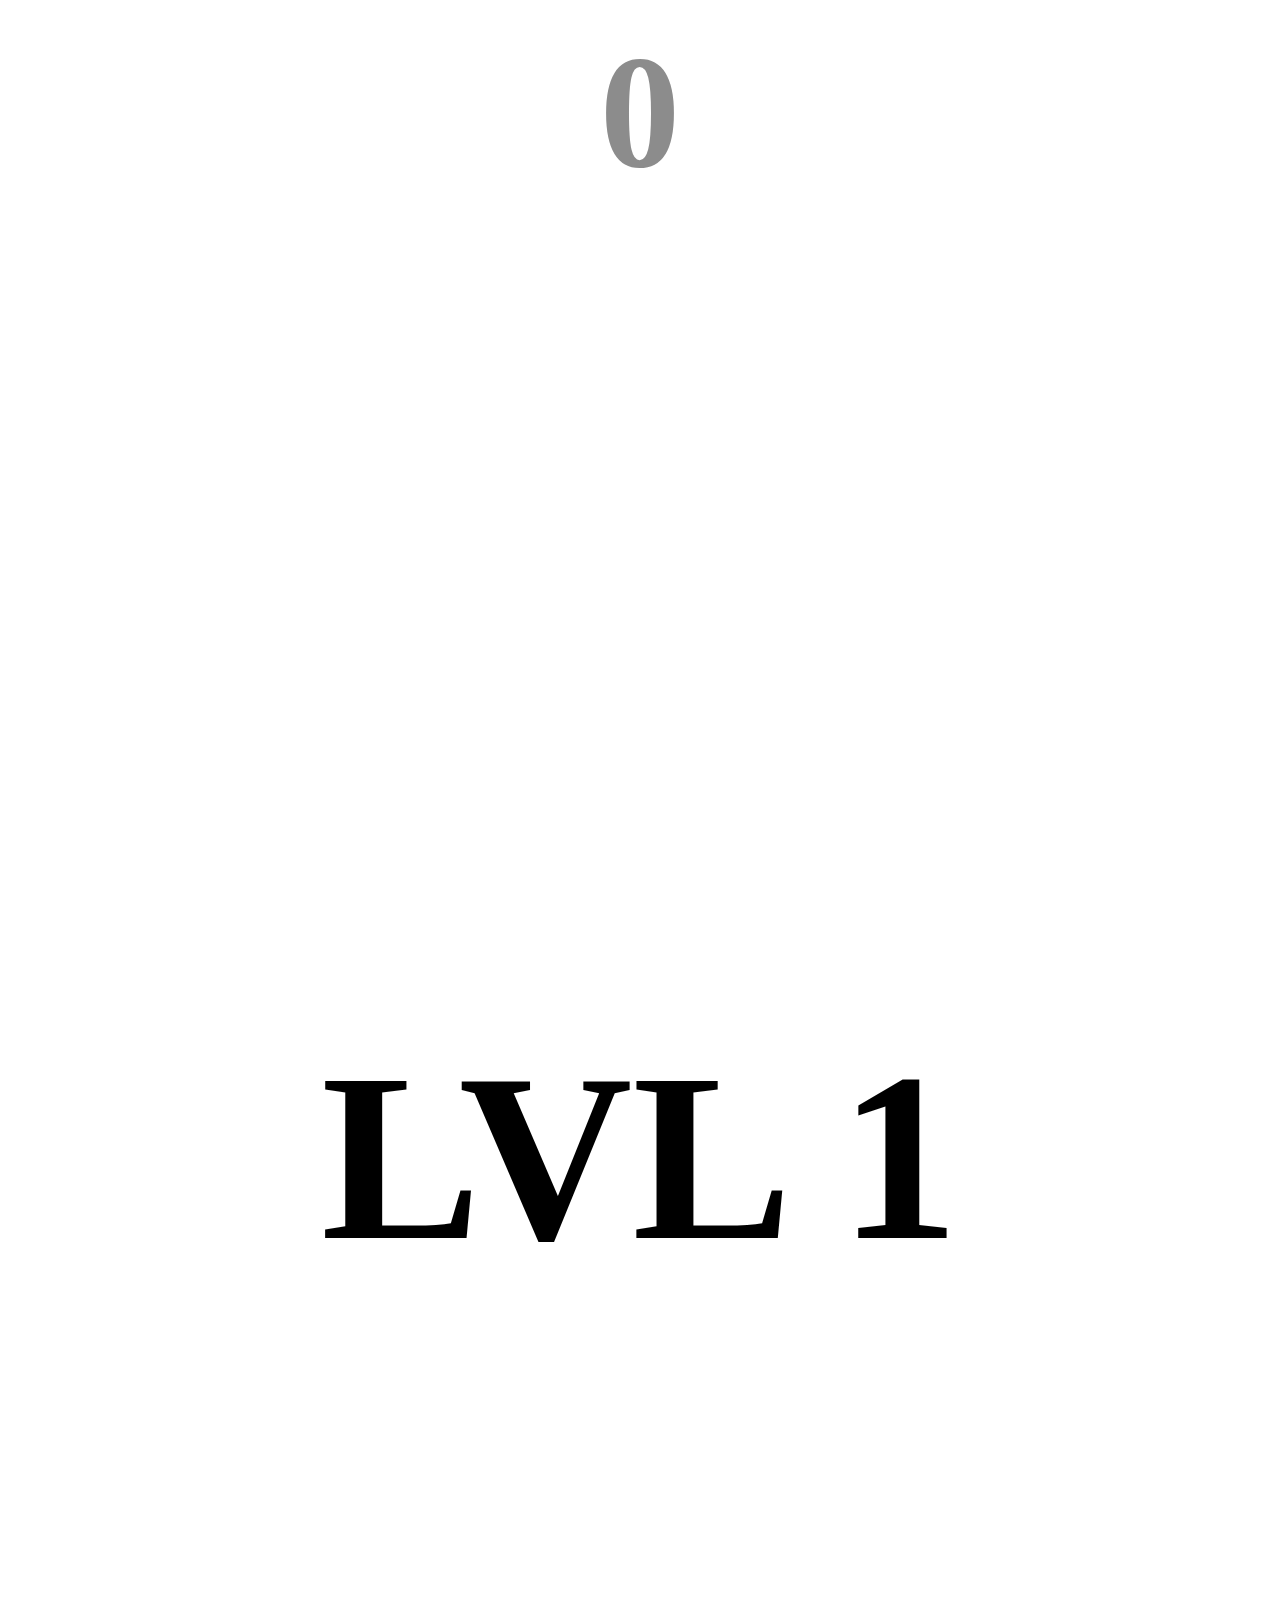
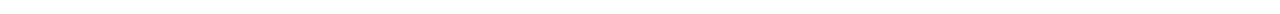
<file: index.html>
<!DOCTYPE html>
<html lang="en">
<head>
    <meta charset="UTF-8">
    <meta name="viewport" content="width=device-width, initial-scale=1.0">
    <title>Document</title>
    <link rel="stylesheet" href="style.css">
    <style>
        @import url('https://fonts.googleapis.com/css2?family=Rubik+Bubbles&display=swap');
      </style>
</head>
<body>
    <h3>0</h3>
    <h5>Bien joué !<br>
        <a href="LVL2">LvL 2 !</a>
    </h5>
    <h4>LVL 1</h4>
    
        
<script src="./index.js"></script>
</body>
</html>
</file>
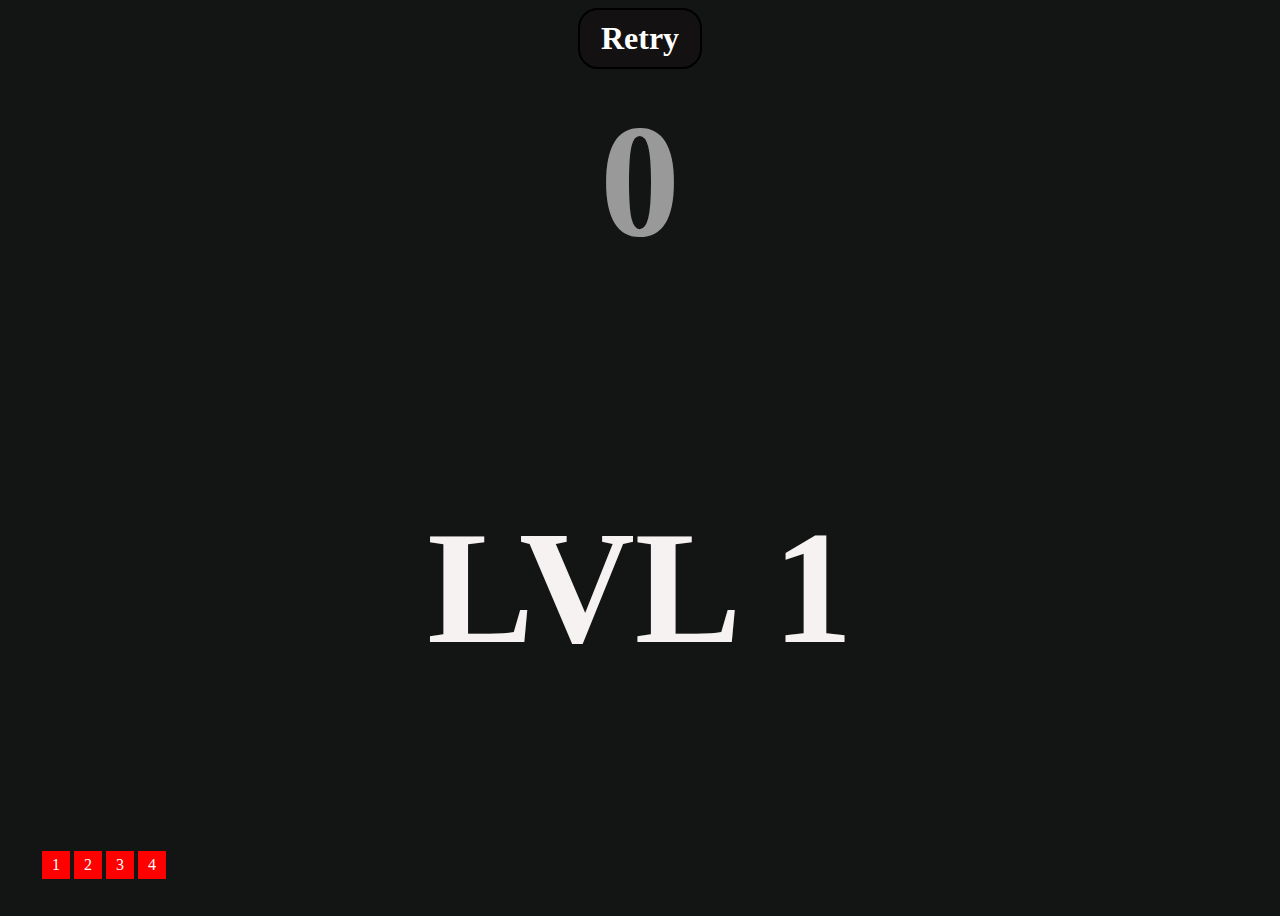
<file: lvl1/index1.html>
<!DOCTYPE html>
<html lang="fr">

<head>
    <meta charset="UTF-8">
    <meta name="viewport" content="width=device-width, initial-scale=1.0">
    <title>Document</title>
    <link rel="stylesheet" href="./style1.css">
    <style>
        @import url('https://fonts.googleapis.com/css2?family=Rubik+Bubbles&display=swap');
    </style>
</head>

<body>
    <h2><a id="retry" href="">Retry</a></h2>
    <h3>0</h3>
    <div id="timer"></div>
    <h6>Perdu!</h6>
    <h5>Bien joué !<br>
        <a id="LVL" href="../lvl2/index2.html">Niveau suivant !</a>
    </h5>
    <h4>LVL 1</h4>
    <nav>
        <ul>
            <li>1</li>
            <li>2</li>
            <li>3</li>
            <li>4</li>
        </ul>
    </nav>



    <script src="./index1.js"></script>
</body>

</html>
</file>
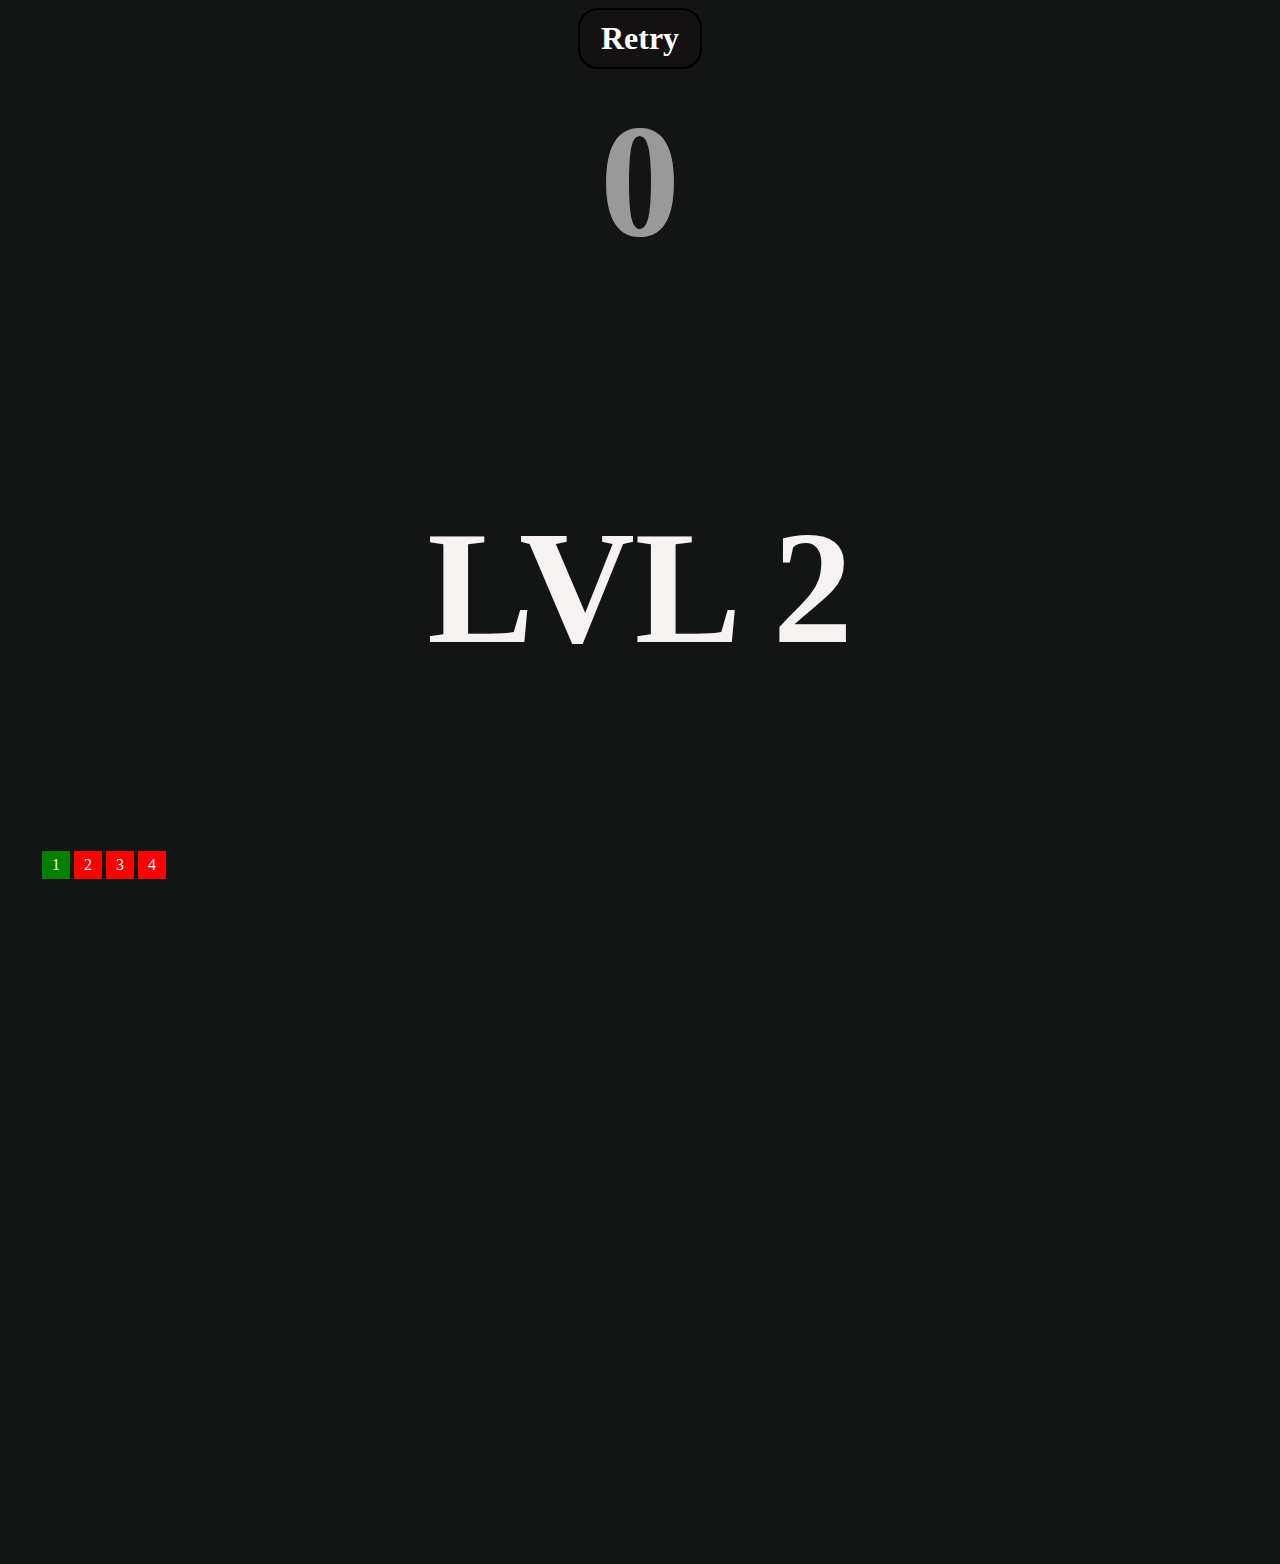
<file: lvl2/index2.html>
<!DOCTYPE html>
<html lang="fr">

<head>
    <meta charset="UTF-8">
    <meta name="viewport" content="width=device-width, initial-scale=1.0">
    <title>Document</title>
    <link rel="stylesheet" href="style2.css">
</head>

<body>
    <h2><a id="retry" href="">Retry</a></h2>
    <h3>0</h3>
    <div id="timer"></div>
    <h6>Perdu!</h6>
    <h5>Bien joué !<br>

        <a id="LVL" href="../lvl3/index3.html">Niveau suivant !</a>
    </h5>
    <h4>LVL 2</h4>
    <nav>
        <ul>
            <li>1</li>
            <li>2</li>
            <li>3</li>
            <li>4</li>
        </ul>
    </nav>
    <script src="./index2.js"></script>
</body>

</html>
</file>
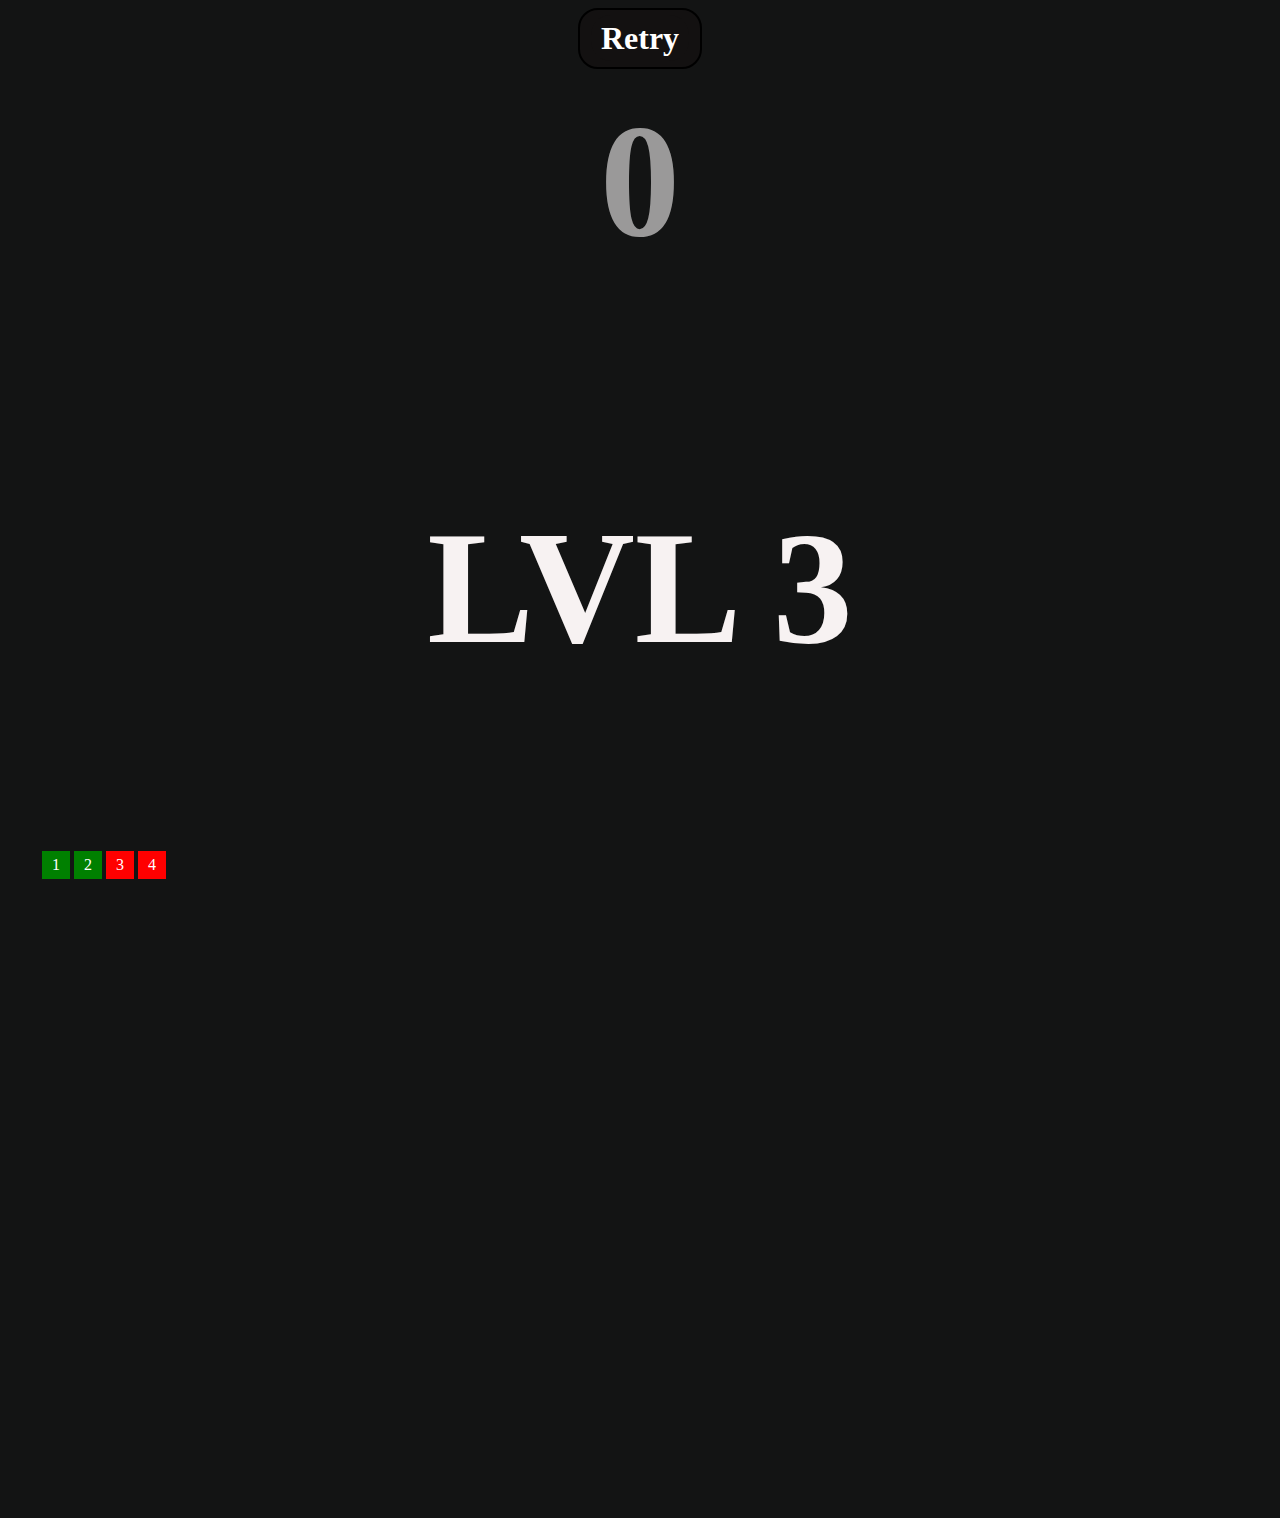
<file: lvl3/index3.html>
<!DOCTYPE html>
<html lang="fr">

<head>
    <meta charset="UTF-8">
    <meta name="viewport" content="width=device-width, initial-scale=1.0">
    <title>Document</title>
    <link rel="stylesheet" href="style3.css">
</head>

<body>
    <h2><a id="retry" href="">Retry</a></h2>
    <h3>0</h3>
    <div id="timer"></div>
    <h6>Perdu !</h6>
    <h5>Bien joué !<br>
        <a id="LVL" href="../lvl4/index4.html">Niveau suivant !</a>
    </h5>
    <h4>LVL 3</h4>
    <nav>
        <ul>
            <li>1</li>
            <li>2</li>
            <li>3</li>
            <li>4</li>
        </ul>
    </nav>
    <script src="./index3.js"></script>
</body>

</html>
</file>
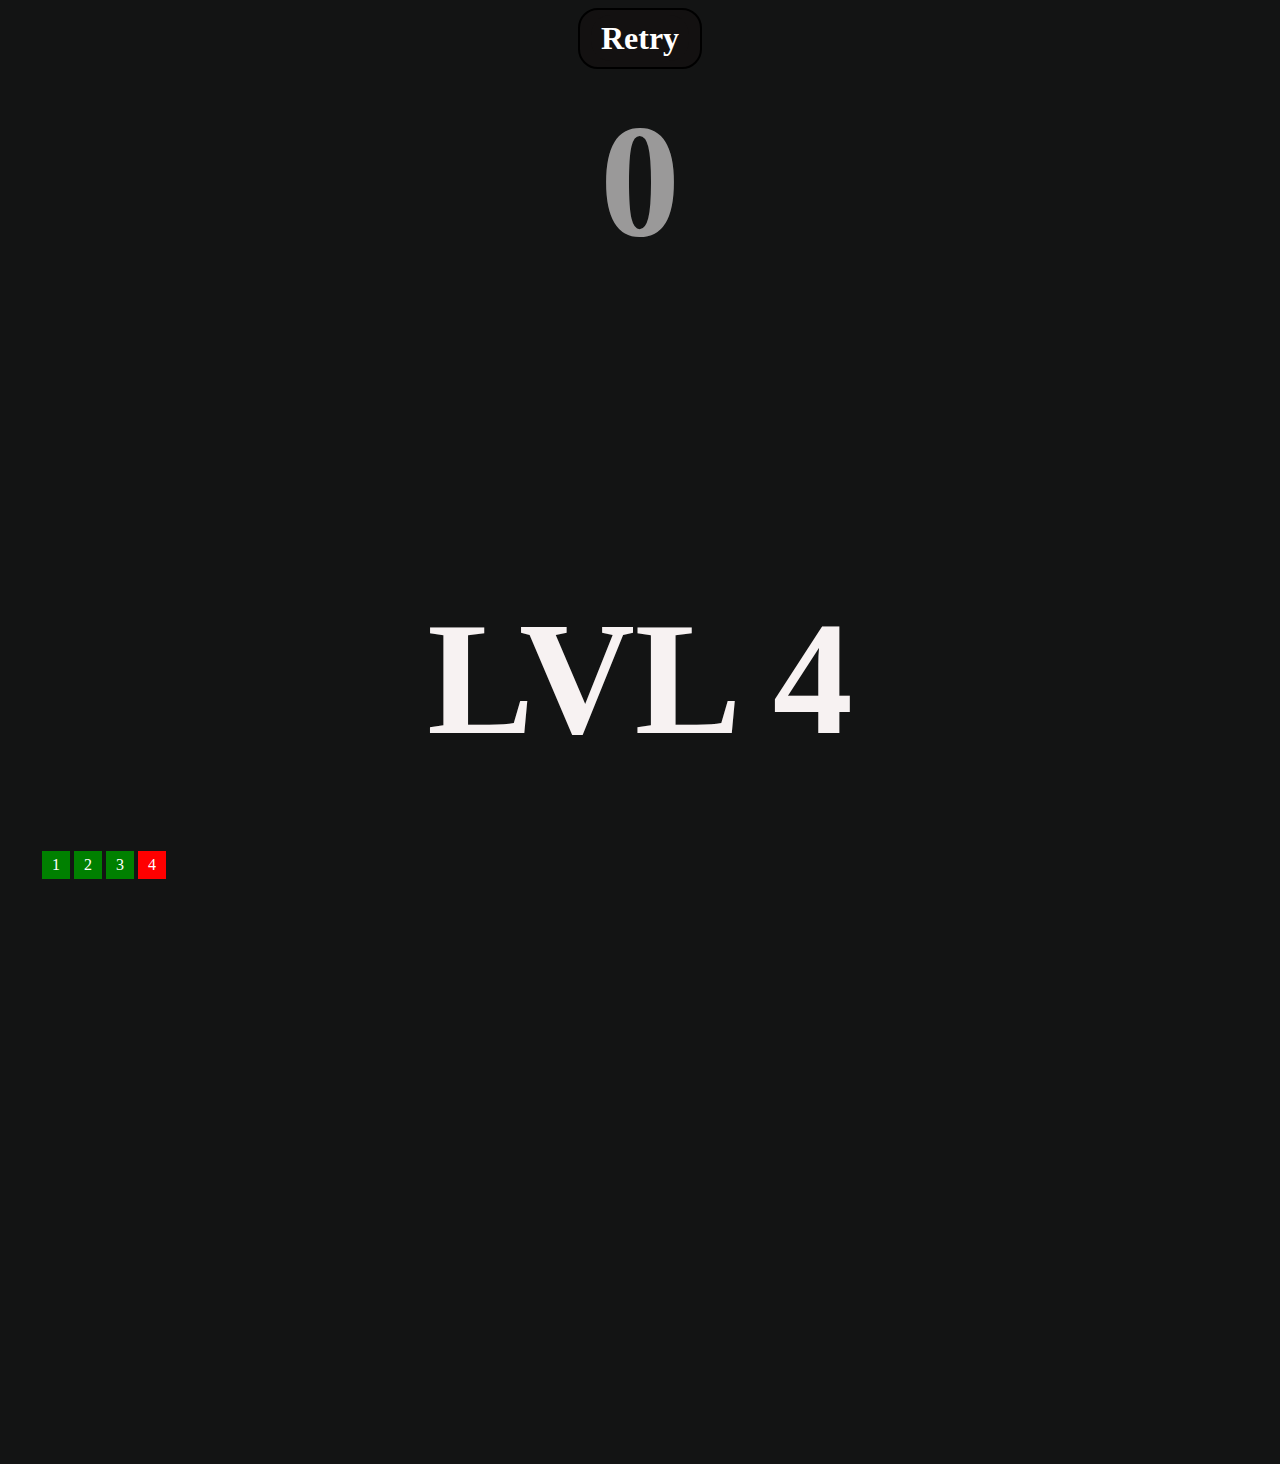
<file: lvl4/index4.html>
<!DOCTYPE html>
<html lang="fr">

<head>
    <meta charset="UTF-8">
    <meta name="viewport" content="width=device-width, initial-scale=1.0">
    <title>Document</title>
    <link rel="stylesheet" href="style4.css">
</head>

<body>
    <h2><a id="retry" href="">Retry</a></h2>
    <h3>0</h3>
    <div id="timer"></div>
    <h6>Perdu!</h6>
    <h5>Bien joué !<br>
        <a id="LVL" href="../accueil/index.html">Bravo, vous avez fini le jeu !</a>
    </h5>
    <h4>LVL 4</h4>
    <nav>
        <ul>
            <li>1</li>
            <li>2</li>
            <li>3</li>
            <li>4</li>
        </ul>
    </nav>
    <script src="./index4.js"></script>
</body>

</html>
</file>
<file: style.css>
body {overflow: hidden;
min-height: 100vh;
cursor: crosshair;
user-select: none;
}

.bubble {
    position: absolute;
    border-radius: 300px;
    background: rgba(255, 166, 0, 0.6);
    opacity: 0;
    animation: anim 6s forwards;
    filter: hue-rotate(0deg);
}

.square {

    position: absolute;
    border-radius: 30px;
    background: rgba(255, 166, 0, 0.6);
    opacity: 0;
    animation: anima 8s forwards;
    filter: hue-rotate(0deg);


}

@keyframes anima {
    to {
        top:-250px;
        left: var(--left);
        opacity: 1;
        filter: hue-rotate(720deg);
    }
}

@keyframes anim {
    to {
        top:-250px;
        left: var(--left);
        opacity: 1;
        filter: hue-rotate(720deg);
    }
}
h3{
    font-size: 10rem;
    text-align: center;
    margin-top: 20px;
    color: rgba(104, 104, 104, 0.76);
}

h4{
    font-size: 15rem;
    text-align: center;
    opacity:1;
    animation: animlvl 3s forwards;
}
@keyframes animlvl {
    to {
        opacity: 0;
    }
}

h5{
    font-family: rubik bubbles;
    font-weight: 100;
    font-size: 5rem;
    text-align: center;
    border: solid 5px;
    width: 30%;
    margin: 0 auto;
    padding: 20px;
    border-radius: 50px;
    background-image: linear-gradient(to right, #eea2a2 0%, #bbc1bf 19%, #57c6e1 42%, #b49fda 79%, #7ac5d8 100%);;
    opacity: 0;
    transition: 0.3s;
    color: white;

}

a{
    font-size: 2rem;
    border: solid black 2px;
    background:#eea2a2;
    padding: 10px 20px;
    color: white;
    text-decoration: none;
}
</file>
<file: lvl1/style1.css>
body {
    overflow: hidden;
    min-height: 100vh;
    cursor: crosshair;
    user-select: none;
    background: #131414;
}

#timer {
    top: 10px;
    right: 50px;
    position: absolute;
    font-size: 5rem;
    color: rgb(236, 231, 231);

}

h6 {
    text-align: center;
    font-size: 10rem;
    position: absolute;
    text-align: center;
    margin: -100px 650px;
    color: white;
    background: black;
    padding: 50px 100px;
    border-radius: 20px;
    visibility: hidden;

}

h2 {
    text-align: center;
    padding: 10px;
    border: solid black 2px;
    width: 100px;
    margin: 0 auto;
    border-radius: 20px;
    background: #131111;
    z-index: 1;
    transition: 0.6s;
    

}

#retry {
    font-size: 2rem;
    background:#131111;
    color: white;
    text-decoration: none;
    z-index: 2;
    padding: 5px 10px;
    border-radius: 20px;

}
h2:hover{
    background: white ;
    color:black;
    scale: 1.2;
}

.bubble {
    position: absolute;
    border-radius: 300px;
    background: rgba(255, 166, 0, 0.6);
    opacity: 0;
    animation: anim 6s forwards;
    filter: hue-rotate(0deg);
    z-index: 1;

}

.square {

    position: absolute;
    border-radius: 30px;
    background: rgba(255, 166, 0, 0.6);
    opacity: 0;
    animation: anima 8s forwards;
    filter: hue-rotate(0deg);
    z-index: 2;



}

@keyframes anima {
    to {
        top: -250px;
        left: var(--left);
        opacity: 1;
        filter: hue-rotate(720deg);
    }
}

@keyframes anim {
    to {
        top: -250px;
        left: var(--left);
        opacity: 1;
        filter: hue-rotate(720deg);
    }
}

h3 {
    font-size: 10rem;
    text-align: center;
    margin-top: 20px;
    color: rgba(197, 196, 196, 0.76);
    z-index: 1;
}

h4 {
    font-size: 10rem;
    text-align: center;
    opacity: 1;
    animation: animlvl 5s forwards;
    transition: 5s;
    margin-top: -200px;
    color: rgb(247, 242, 242);
    z-index: 1;

}

@keyframes animlvl {
    to {

        opacity: 0;
        display: none;

    }
}

h5 {
    font-weight: 100;
    font-size: 5rem;
    text-align: center;
    border: solid 5px;
    width: 30%;
    margin: 0 auto;
    padding: 20px;
    border-radius: 50px;
    background:white;
    opacity: 0;
    transition: 0.3s;
    color: black;
    z-index: 2;
    border-style: groove;
    border-width: 20px;
    cursor:default;


}

a#LVL {
    font-size: 2rem;
    border: solid black 2px;
    background: black;
    padding: 10px 20px;
    color:white;
    text-decoration: none;
    z-index: 2;
    border-radius: 20PX;
    font-family: 'Segoe UI', Tahoma, Geneva, Verdana, sans-serif;
    font-weight: 700;
    z-index: 3;
    transition: 0.6s;
   
}


#LVL:hover{
   background:white;
   color: black;
  
}

ul{
    display: flex;
    justify-content: space-around;
    width: 10%;
    color: white;
    position: absolute;
    bottom: 5px;
    left: 0px;
   
    
}

li{
    padding: 5px 10px;
   list-style: none;
    background: red;
}
</file>
<file: lvl2/style2.css>
body {
    overflow: hidden;
    min-height: 100vh;
    cursor: crosshair;
    user-select: none;
    background: #131414;
}

#timer {
    top: 10px;
    right: 50px;
    position: absolute;
    font-size: 5rem;
    color: rgb(236, 231, 231);

}

h6 {
    text-align: center;
    font-size: 10rem;
    position: absolute;
    text-align: center;
    margin: -100px 650px;
    color: white;
    background: black;
    padding: 50px 100px;
    border-radius: 20px;
    visibility: hidden;

}

h2 {
    text-align: center;
    padding: 10px;
    border: solid black 2px;
    width: 100px;
    margin: 0 auto;
    border-radius: 20px;
    background: #131111;
    z-index: 1;
    transition: 0.8s;

}

#retry {
    font-size: 2rem;
    background: #131111;
    color: white;
    text-decoration: none;
    z-index: 2;
    padding: 5px 10px;
    border-radius: 20px;
    transition: 0.8s;

}

h2:hover {
    background: red;
    scale: 1.2;
}

.bubble {
    position: absolute;
    border-radius: 300px;
    background: rgba(255, 166, 0, 0.6);
    opacity: 0;
    animation: anim 6s forwards;
    filter: hue-rotate(0deg);
    z-index: 1;
}

.square {

    position: absolute;
    border-radius: 30px;
    background: rgba(255, 166, 0, 0.6);
    opacity: 0;
    animation: anima 8s forwards;
    filter: hue-rotate(0deg);
    z-index: 2;


}

@keyframes anima {
    to {
        top: -250px;
        left: var(--left);
        opacity: 1;
        filter: hue-rotate(720deg);
    }
}

@keyframes anim {
    to {
        top: -250px;
        left: var(--left);
        opacity: 1;
        filter: hue-rotate(720deg);
    }
}

h3 {
    font-size: 10rem;
    text-align: center;
    margin-top: 20px;
    color: rgba(197, 196, 196, 0.76);
}

h4 {
    font-size: 10rem;
    text-align: center;
    opacity: 1;
    animation: animlvl 5s forwards;
    transition: 6s;
    margin-top: -200px;
    color: rgb(247, 242, 242);
}

@keyframes animlvl {
    to {
        opacity: 0;
        display: none;
    }
}

h5 {
    font-weight: 100;
    font-size: 5rem;
    text-align: center;
    border: solid 5px;
    width: 30%;
    margin: 0 auto;
    padding: 20px;
    border-radius: 50px;
    background:white;
    opacity: 0;
    transition: 0.3s;
    color: black;
    z-index: 2;
    border-style: groove;
    border-width: 20px;
    cursor:default;


}


a#LVL {
    font-size: 2rem;
    border: solid black 2px;
    background: black;
    padding: 10px 20px;
    color: white;
    text-decoration: none;
    z-index: 2;
    border-radius: 20PX;
    font-family: 'Segoe UI', Tahoma, Geneva, Verdana, sans-serif;
    font-weight: 700;
    z-index: 3;
    transition: 0.6s;

}


#LVL:hover {
    background: white;
    color: black;

}

ul {
    display: flex;
    justify-content: space-around;
    width: 10%;
    color: white;
    position: absolute;
    bottom: 5px;
    left: 0px;


}

li {
    padding: 5px 10px;
    list-style: none;
    background: red;
}

li:first-child {
    background: green;
}
</file>
<file: lvl3/style3.css>
body {
    overflow: hidden;
    min-height: 100vh;
    cursor: crosshair;
    user-select: none;
    background: #131414;
}

#timer {
    top: 10px;
    right: 50px;
    position: absolute;
    font-size: 5rem;
    color: rgb(236, 231, 231);

}

h6 {
    text-align: center;
    font-size: 10rem;
    position: absolute;
    text-align: center;
    margin: -100px 650px;
    color: white;
    background: black;
    padding: 50px 100px;
    border-radius: 20px;
    visibility: hidden;
    z-index: 3;

}
h2 {
    text-align: center;
    padding: 10px;
    border: solid black 2px;
    width: 100px;
    margin: 0 auto;
    border-radius: 20px;
    background: #131111;
    z-index: 1;
    transition: 0.8s;

}

#retry {
    font-size: 2rem;
    background:#131111;
    color: white;
    text-decoration: none;
    z-index: 2;
    padding: 5px 10px;
    border-radius: 20px;
    transition: 0.8s;

}
h2:hover{
    background: red;
    scale: 1.2;
}



.square {

    position: absolute;
    border-radius: 30px;
    background: rgba(255, 166, 0, 0.6);
    opacity: 0;
    animation: anima 8s forwards;
    filter: hue-rotate(0deg);
    z-index: 2;


}

.bubble {
    position: absolute;
    border-radius: 300px;
    background: rgba(255, 166, 0, 0.6);
    opacity: 0;
    animation: anim 6s forwards;
    filter: hue-rotate(0deg);
    z-index: 1;
}

@keyframes anima {
    to {
        top: -250px;
        left: var(--left);
        opacity: 1;
        filter: hue-rotate(720deg);
    }
}

@keyframes anim {
    to {
        top: -250px;
        left: var(--left);
        opacity: 1;
        filter: hue-rotate(720deg);
    }
}

h3 {
    font-size: 10rem;
    text-align: center;
    margin-top: 20px;
    color: rgba(197, 196, 196, 0.76);
}

h4 {
    font-size: 10rem;
    text-align: center;
    opacity: 1;
    animation: animlvl 5s forwards;
    transition: 6s;
    margin-top: -200px;
    color: rgb(247, 242, 242);
}

@keyframes animlvl {
    to {
        opacity: 0;
        display: none;
    }
}
h5 {
    font-weight: 100;
    font-size: 5rem;
    text-align: center;
    border: solid 5px;
    width: 30%;
    margin: 0 auto;
    padding: 20px;
    border-radius: 50px;
    background:white;
    opacity: 0;
    transition: 0.3s;
    color: black;
    z-index: 2;
    border-style: groove;
    border-width: 20px;
    cursor:default;


}


a#LVL {
    font-size: 2rem;
    border: solid black 2px;
    background: black;
    padding: 10px 20px;
    color: white;
    text-decoration: none;
    z-index: 2;
    border-radius: 20PX;
    font-family: 'Segoe UI', Tahoma, Geneva, Verdana, sans-serif;
    font-weight: 700;
    z-index: 3;
    transition: 0.6s;

}


#LVL:hover {
    background: white;
    color: black;

}

ul {
    display: flex;
    justify-content: space-around;
    width: 10%;
    color: white;
    position: absolute;
    bottom: 5px;
    left: 0px;


}

li {
    padding: 5px 10px;
    list-style: none;
    background: red;
}

li:first-child {
    background: green;
}

li:nth-child(2)
{
    background: green;
}
</file>
<file: lvl4/style4.css>
body {
    overflow: hidden;
    min-height: 100vh;
    cursor: crosshair;
    user-select: none;
    background: #131414;
}

#timer {
    top: 10px;
    right: 50px;
    position: absolute;
    font-size: 5rem;
    color: rgb(236, 231, 231);

}

h6 {
    text-align: center;
    font-size: 10rem;
    position: absolute;
    text-align: center;
    margin: -100px 650px;
    color: white;
    background: black;
    padding: 50px 100px;
    border-radius: 20px;
    visibility: hidden;

}

h2 {
    text-align: center;
    padding: 10px;
    border: solid black 2px;
    width: 100px;
    margin: 0 auto;
    border-radius: 20px;
    background: #131111;
    z-index: 1;
    transition: 0.8s;

}

#retry {
    font-size: 2rem;
    background: #131111;
    color: white;
    text-decoration: none;
    z-index: 2;
    padding: 5px 10px;
    border-radius: 20px;
    transition: 0.8s;

}

h2:hover {
    background: red;
    scale: 1.2;
}

.bubble {
    position: absolute;
    border-radius: 300px;
    background: rgba(255, 166, 0, 0.6);
    opacity: 0;
    animation: anim 6s forwards;
    filter: hue-rotate(0deg);
    z-index: 1;
}

.square {

    position: absolute;
    border-radius: 30px;
    background: rgba(255, 166, 0, 0.6);
    opacity: 0;
    animation: anima 8s forwards;
    filter: hue-rotate(0deg);
    z-index: 2;


}



@keyframes anima {
    to {
        top: -250px;
        left: var(--left);
        opacity: 1;
        filter: hue-rotate(720deg);
    }
}


@keyframes animat {
    to {
        top: -250px;
        left: var(--left);
        opacity: 1;
        filter: hue-rotate(720deg);

    }
}



@keyframes anim {
    to {
        top: -250px;
        left: var(--left);
        opacity: 1;
        filter: hue-rotate(720deg);
    }
}

h3 {
    font-size: 10rem;
    text-align: center;
    margin-top: 20px;
    color: rgba(197, 196, 196, 0.76);
}

h4 {
    font-size: 10rem;
    text-align: center;
    opacity: 1;
    animation: animlvl 5s forwards;
    transition: 6s;
    margin-top: -200px;
    color: rgb(247, 242, 242);
}

@keyframes animlvl {
    to {
        opacity: 0;
        display: none;
    }
}

h5 {
    font-weight: 100;
    font-size: 5rem;
    text-align: center;
    border: solid 5px;
    width: 30%;
    margin: 0 auto;
    padding: 20px;
    border-radius: 50px;
    background:white;
    opacity: 0;
    transition: 0.3s;
    color: black;
    z-index: 2;
    border-style: groove;
    border-width: 20px;
    cursor:default;


}


a#LVL {
    font-size: 2rem;
    border: solid black 2px;
    background: black;
    padding: 10px 20px;
    color: white;
    text-decoration: none;
    z-index: 2;
    border-radius: 20PX;
    font-family: 'Segoe UI', Tahoma, Geneva, Verdana, sans-serif;
    font-weight: 700;
    z-index: 3;
    transition: 0.6s;

}


#LVL:hover {
    background: white;
    color: black;

}

.tgl {
    position: absolute;
    clip-path: polygon(50% 0%, 0% 100%, 100% 100%);
    background: rgba(255, 166, 0, 0.6);
    opacity: 0;
    animation: animat 6s forwards;
    filter: hue-rotate(0deg);
    z-index: 2;


}

ul {
    display: flex;
    justify-content: space-around;
    width: 10%;
    color: white;
    position: absolute;
    bottom: 5px;
    left: 0px;


}

li {
    padding: 5px 10px;
    list-style: none;
    background: red;
}

li:first-child {
    background: green;
}

li:nth-child(2) {
    background: green;
}

li:nth-child(3) {
    background: green;
}
</file>
